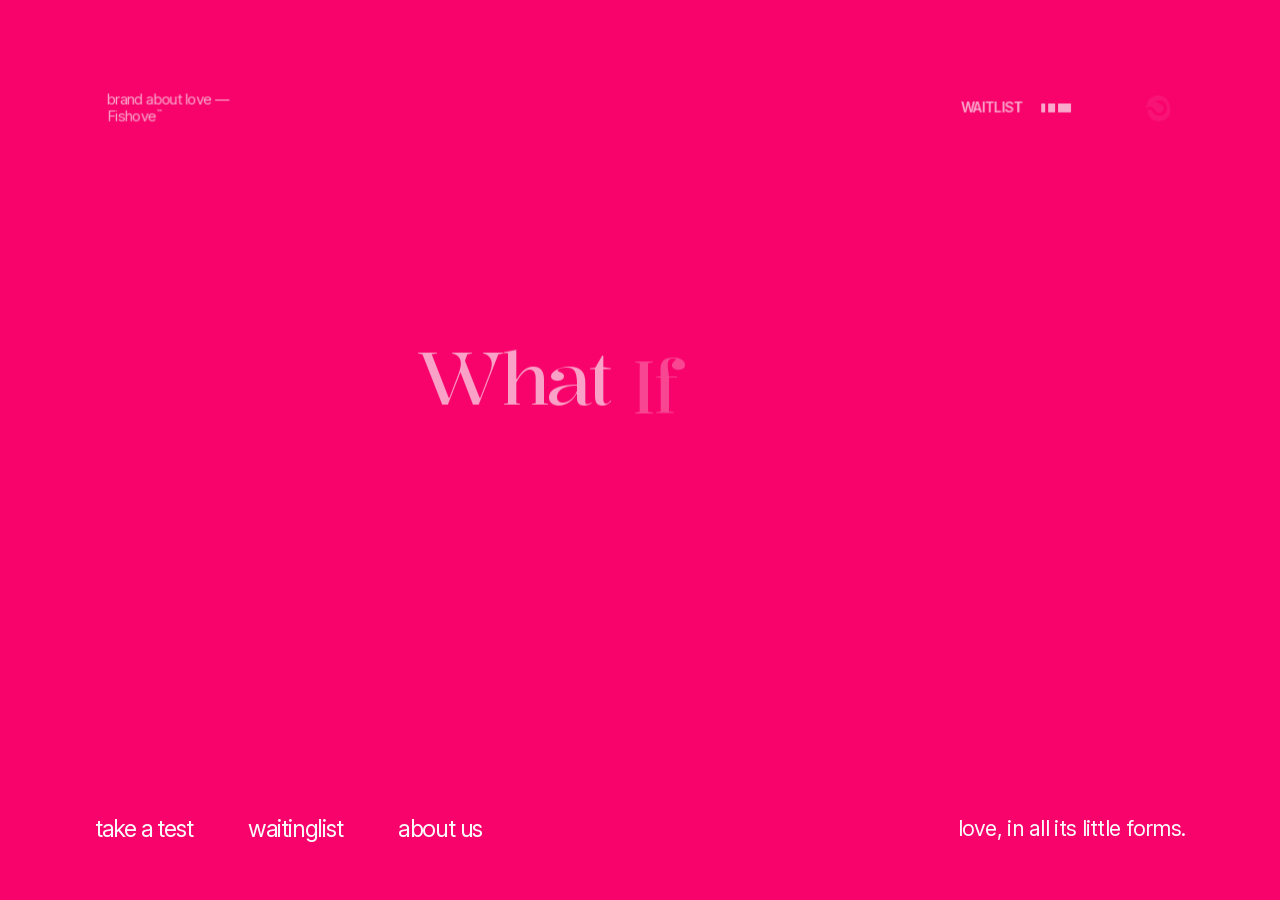
<file: index-2.html>
<!doctype html>
<html lang="en">
<head>
  <meta charset="utf-8">
  <meta name="viewport" content="width=device-width, initial-scale=1">
  <meta http-equiv="refresh" content="0; url=index.html">
  <title>Fishove™</title>
</head>
<body>
  <p><a href="index.html">Open Fishove</a></p>
</body>
</html>
</file>
